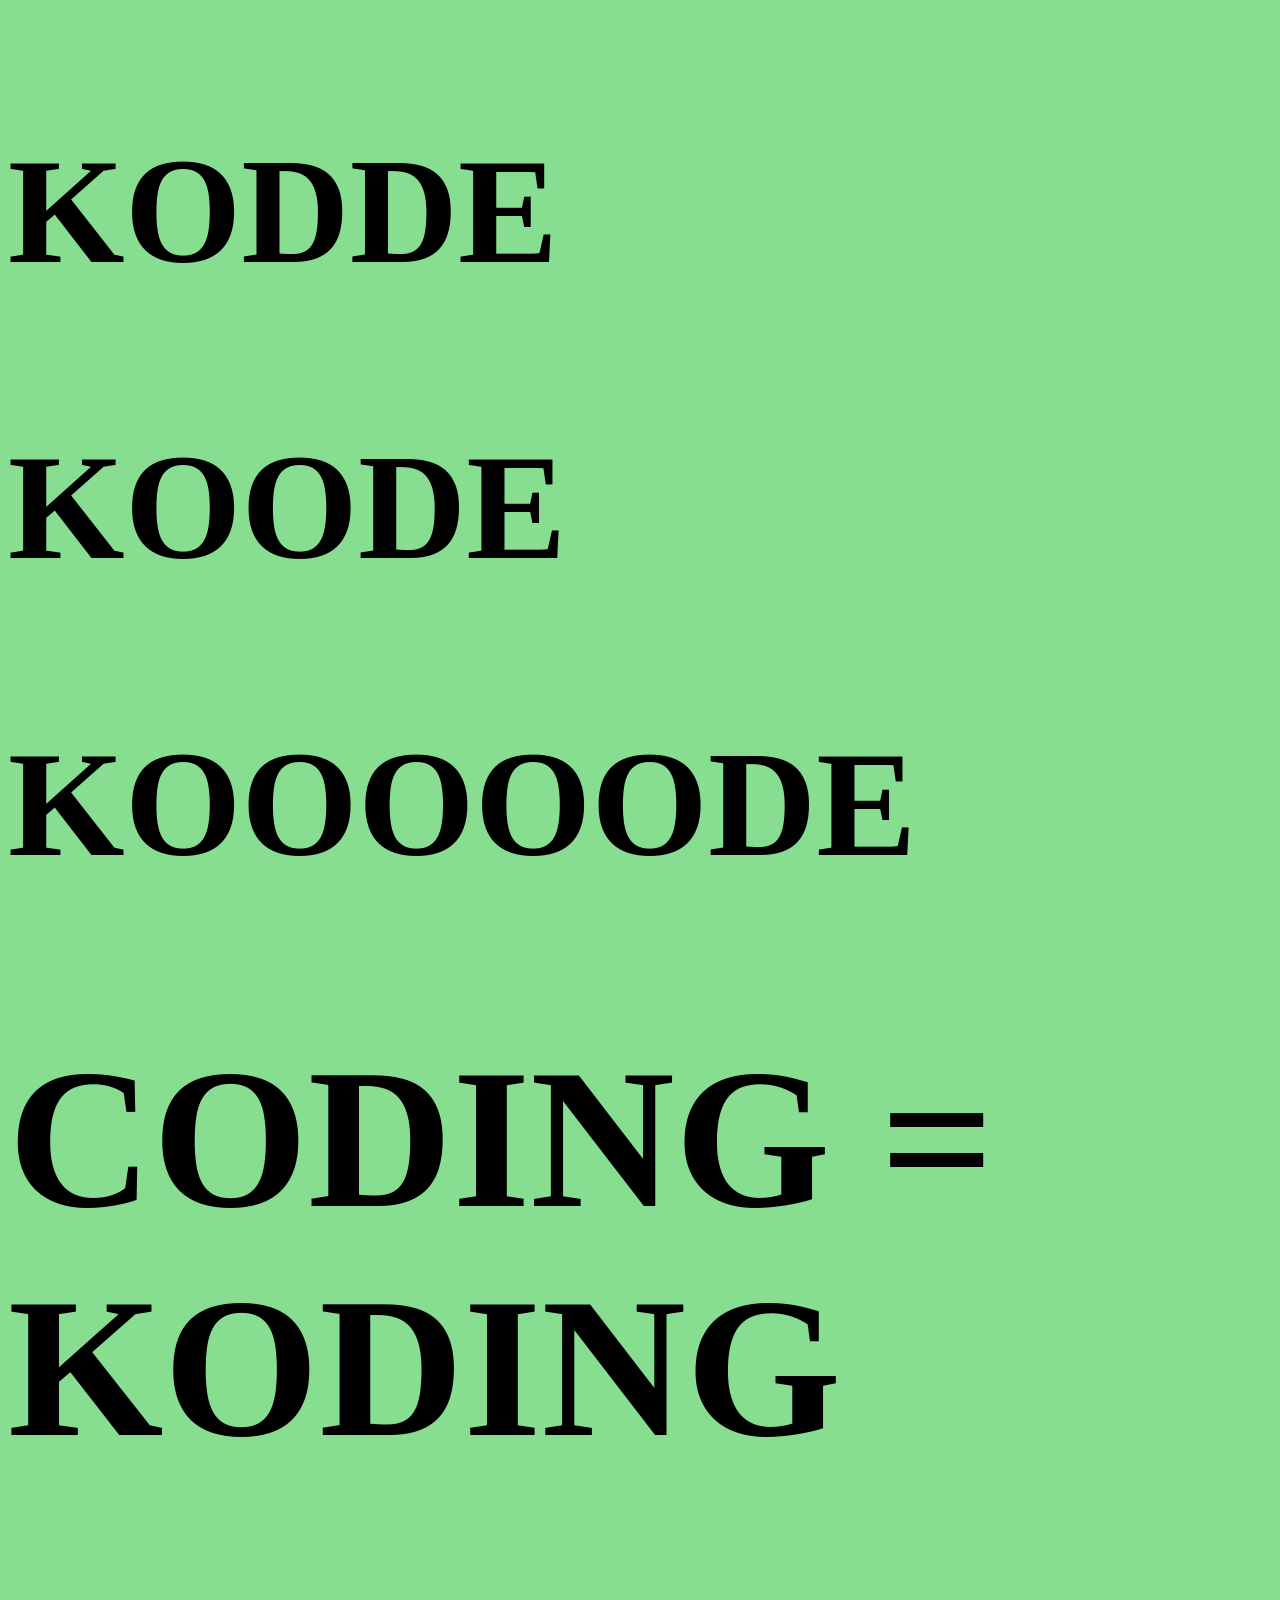
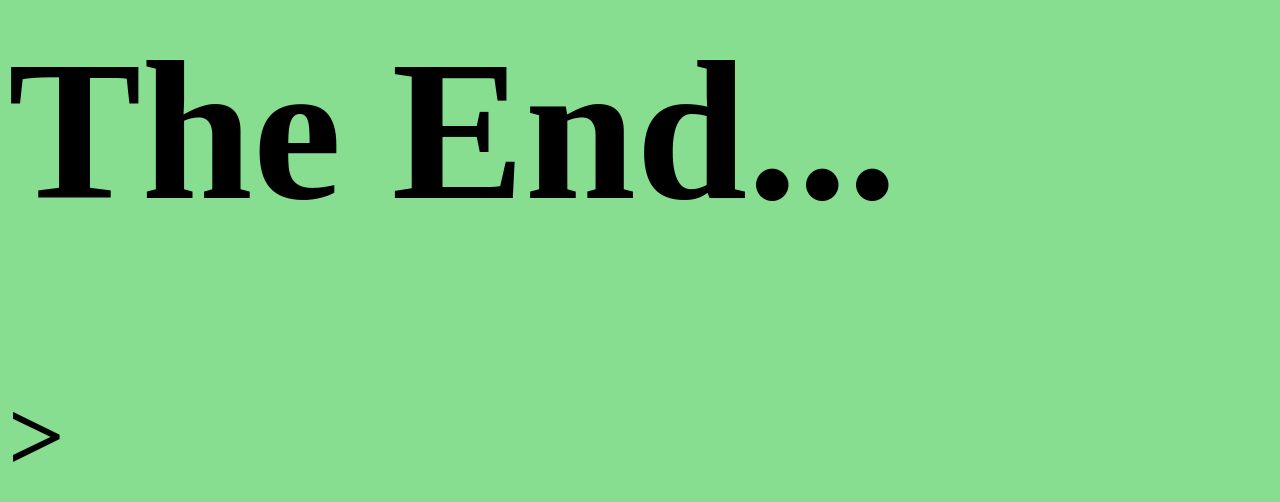
<file: WEEK4W:GARREN/index.html>
<!DOCTYPE html>
<html>
<head>
     <title>Week4lecture!</title>
    <link rel='stylesheet' href='style.css'>
  <meta charset="UTF-8">
  <title>Blackletter</title>
  <style>

  </style>
</head>
<body>
  <h2>KODDE</h2>
  <h2>KOODE</h2>
  <h2>KOOOOODE</h2>
  <h1>CODING = KODING</h1>
  <h1>The End...</h1>>

</body>
</html>
</file>
<file: WEEK4W:GARREN/style.css>
body {
  background-color: rgb(135, 222, 145);
  font-family: "UnifrakturCook", "Old English Text MT", serif;
  min-height: 100vh;
  font-size: 100px;
  font-weight: bold;
}
</file>
